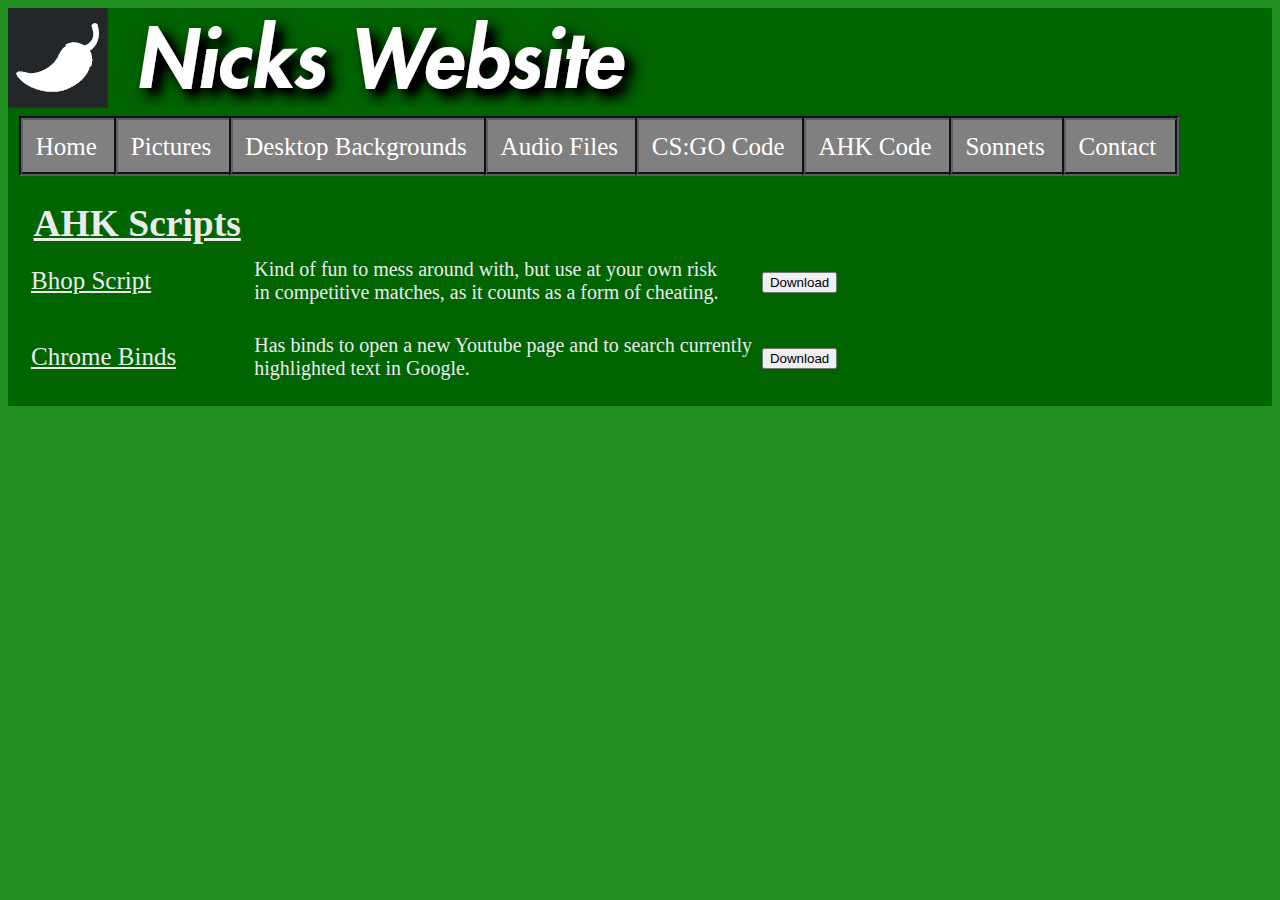
<file: ahkcode.html>
<!DOCTYPE html>
<html>
<head>
    <title> AHK Code </title>
    <link rel="stylesheet" href="mainstyle.css">
    <link rel="stylesheet" href="ahkcode.css">
    <link rel="icon" type="image.ico" href="favicon.ico">
</head>
<body>
    <header>
        <h1>Nicks Webpage</h1>
    </header>
    <nav>
        <a href="index.html">Home&nbsp;</a>
        <a href="pictures.html">Pictures&nbsp;</a>
        <a href="desktopbackgrounds.html">Desktop Backgrounds&nbsp;</a>
        <a href="audiofiles.html">Audio Files&nbsp;</a>
        <a href="csgocode.html">CS:GO Code&nbsp;</a>
        <a href="ahkcode.html">AHK Code&nbsp;</a>
        <a href="sonnets.html">Sonnets&nbsp;</a>
        <a href="contact.html">Contact&nbsp;</a>
    </nav>
    <br>
    <main class="ahkcodemain">
        <table id="ahkcodetable">
            <thead>
                <tr>
                    <td><b><u>AHK Scripts</u></b></td>
                </tr>
            </thead>
            <tbody>
                <tr>
                    <td class="scripttitle"><u>Bhop Script</u></td>
                    <td>Kind of fun to mess around with, but use at your own risk<br> in competitive matches, as it counts as a form of cheating.</td>
                    <td><form action="ahk_code/bhop.ahk"><input type="submit" value="Download"/></form></td>
                </tr>
                <tr>
                    <td class="scripttitle"><u>Chrome Binds</u></td>
                    <td><p>Has binds to open a new Youtube page and to search currently<br> highlighted text in Google. </p></td>
                    <td><form action="ahk_code/ChromeBinds.ahk"><input type="submit" value="Download"/></form></td>
                </tr>
            </tbody>
        </table>
    </main>
</body>
</html>
</file>
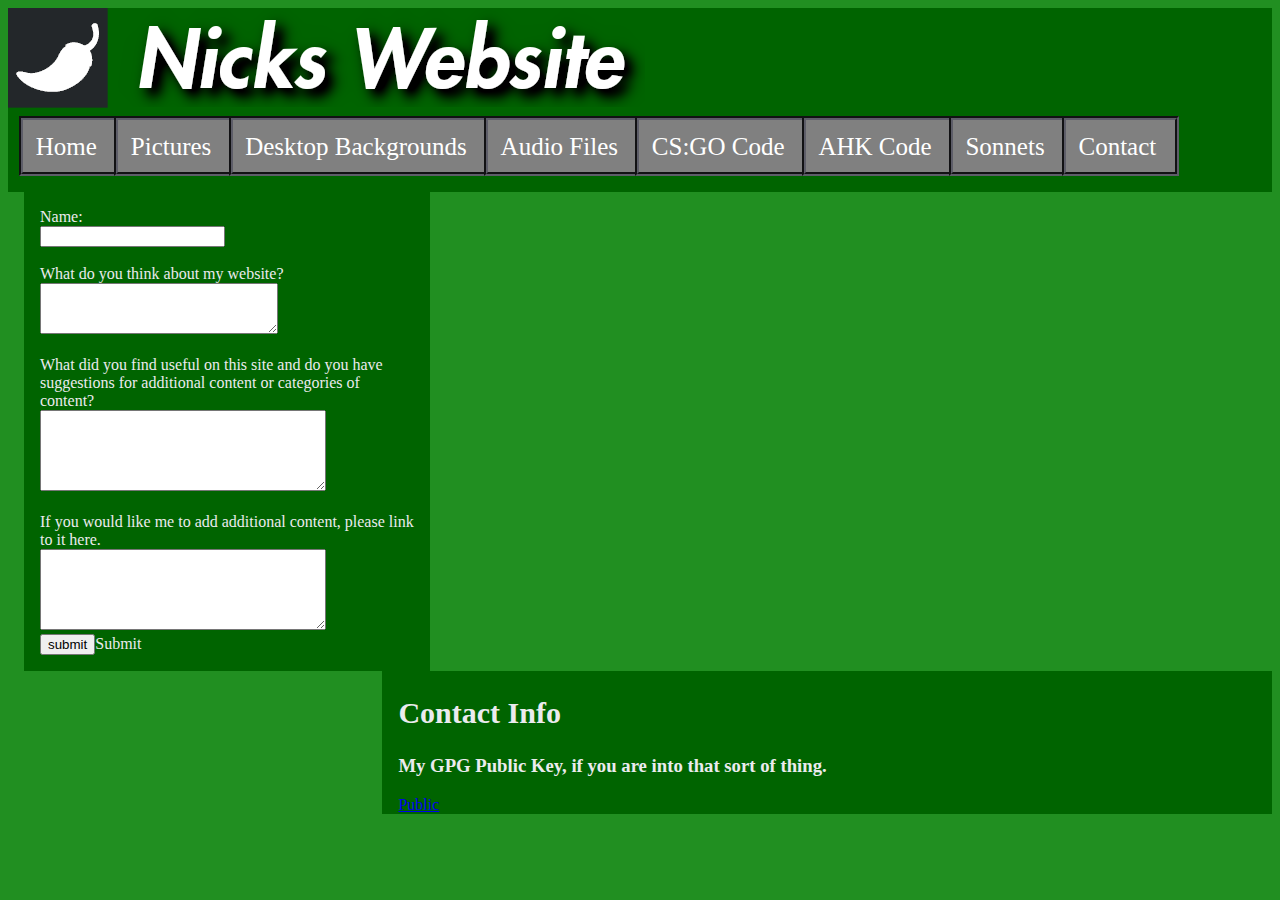
<file: contact.html>
<!DOCTYPE html>
<html>
<head>
    <title> Contact </title>
    <link rel="stylesheet" href="mainstyle.css">
    <link rel="icon" type="image.ico" href="favicon.ico">
</head>
<body>
    <header>
        <h1>Nicks Webpage</h1>
    </header>
    <nav>
        <a href="index.html">Home&nbsp;</a>
        <a href="pictures.html">Pictures&nbsp;</a>
        <a href="desktopbackgrounds.html">Desktop Backgrounds&nbsp;</a>
        <a href="audiofiles.html">Audio Files&nbsp;</a>
        <a href="csgocode.html">CS:GO Code&nbsp;</a>
        <a href="ahkcode.html">AHK Code&nbsp;</a>
        <a href="sonnets.html">Sonnets&nbsp;</a>
        <a href="contact.html">Contact&nbsp;</a>
    </nav>
    <br>
    <main>
        <div id="contactform">
            <form name="contactForm" id="contactForm" action="example.com" method="post">
                <label for="name">Name:</label>
                <br>
                <input type="text" id="name" name="Name"> 
                <br> <br>
                <label for="thoughts">What do you think about my website?</label>
                <br>
                <textarea id="thoughts" name="thoughts" rows="3" cols="27"></textarea>
                <br> <br>
                <label for="useful">What did you find useful on this site and do you have <br>suggestions for additional content or categories of content?</label>
                <br>
                <textarea id="useful" name="useful" rows="5" cols="33"></textarea>
                <br> <br>
                <label for="additions">If you would like me to add additional content, please link to it here.</label>
                <br>
                <textarea id="additions" name="additions" rows="5" cols="33"></textarea>
                <br>
                <input type="submit" id="submitcomments" value="submit">Submit</button>
            </form>
        </div>
        <div id="othercontactinfo">
            <h2>Contact Info</h2>
            <h3>My GPG Public Key, if you are into that sort of thing.</h3>
            <a href="publickey.txt">Public </a>
        </div>
    </main>
</body>
</html>
</file>
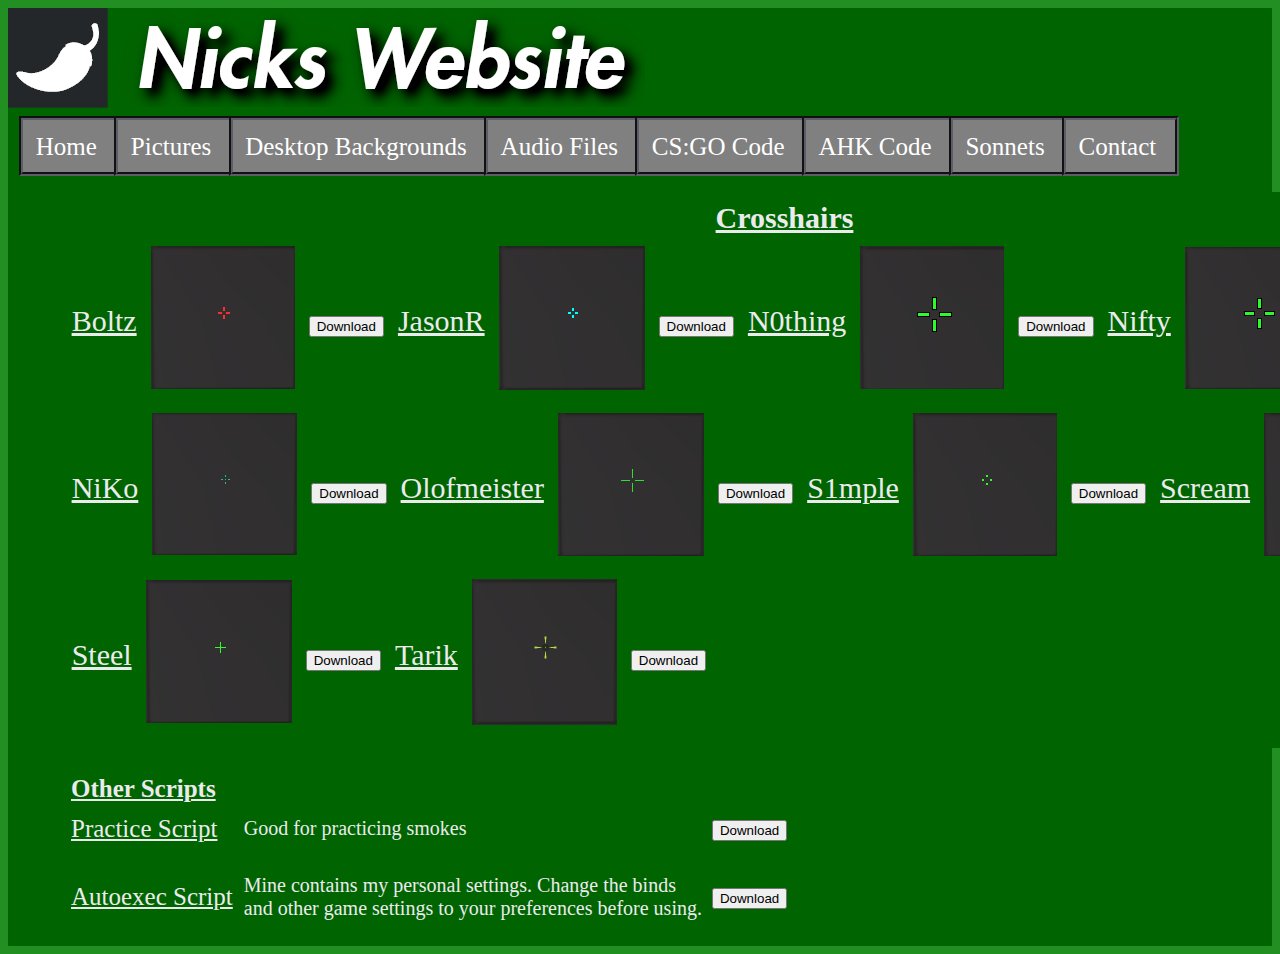
<file: csgocode.html>
<!DOCTYPE html>
<html>
<head>
    <title> CS:GO Code </title>
    <link rel="stylesheet" href="mainstyle.css">
    <link rel="stylesheet" href="csgocode.css">
    <link rel="icon" type="image.ico" href="favicon.ico">
</head>
<body>
    <header>
        <h1>Nicks Webpage</h1>
    </header>
    <nav>
        <a href="index.html">Home&nbsp;</a>
        <a href="pictures.html">Pictures&nbsp;</a>
        <a href="desktopbackgrounds.html">Desktop Backgrounds&nbsp;</a>
        <a href="audiofiles.html">Audio Files&nbsp;</a>
        <a href="csgocode.html">CS:GO Code&nbsp;</a>
        <a href="ahkcode.html">AHK Code&nbsp;</a>
        <a href="sonnets.html">Sonnets&nbsp;</a>
        <a href="contact.html">Contact&nbsp;</a>
    </nav>
    <br>
    <main id="csgocodemain">
        <div id="csgocrosshairtable">
            <table id="csgocrosshairs">
                <thead>    
                    <tr>
                        <th id="cross_col1"><b><u>Crosshairs</u></b></th>
                        <th id="cross_col2"></th>
                        <th id="cross_col3"></th>
                        <th id="cross_col4"></th>
                    </tr>
                </thead>
                <tbody>
                    <tr>
                        <td><u>Boltz</u></td>
                        <td><img src="csgo_code/crosshairpictures/boltzcrosshair.png"></image></td>
                        <td id="download"><form action="csgo_code/crosshairs/crosshair_Boltz.cfg"><input type="submit" value="Download"/></form></td>
                    
                        <td><u>JasonR</u></td>
                        <td><img src="csgo_code/crosshairpictures/jasonrcrosshair.png"></image></td>
                        <td id="download"><form action="csgo_code/crosshairs/crosshair_JasonR.cfg"><input type="submit" value="Download"/></form></td>
                        
                        <td><u>N0thing</u></td>
                        <td><img src="csgo_code/crosshairpictures/n0thingcrosshair.png"></image></td>
                        <td id="download"><form action="csgo_code/crosshairs/crosshair_N0thing.cfg"><input type="submit" value="Download"/></form></td> 
                        
                        <td><u>Nifty</u></td>
                        <td><img src="csgo_code/crosshairpictures/niftycrosshair.png"></image></td>
                        <td id="download"><form action="csgo_code/crosshairs/crosshair_Nifty.cfg"><input type="submit" value="Download"/></form></td>
                    </tr>
                    <tr>
                        <td><u>NiKo</u></td>
                        <td><img src="csgo_code/crosshairpictures/nikocrosshair.png"></image></td>
                        <td id="download"><form action="csgo_code/crosshairs/crosshair_NiKo.cfg"><input type="submit" value="Download"/></form></td>
                
                        <td><u>Olofmeister</u></td>
                        <td><img src="csgo_code/crosshairpictures/olofcrosshair.png"></image></td>
                        <td id="download"><form action="csgo_code/crosshairs/crosshair_Olof.cfg"><input type="submit" value="Download"/></form></td>
                  
                        <td><u>S1mple</u></td>
                        <td><img src="csgo_code/crosshairpictures/s1mplecrosshair.png"></image></td>
                        <td id="download"><form action="csgo_code/crosshairs/crosshair_S1mple.cfg"><input type="submit" value="Download"/></form></td>
                   
                        <td><u>Scream</u></td>
                        <td><img src="csgo_code/crosshairpictures/screamcrosshair.png"></image></td>
                        <td id="download"><form action="csgo_code/crosshairs/crosshair_Scream.cfg"><input type="submit" value="Download"/></form></td>
                    </tr>
                    <tr>
                        <td><u>Steel</u></td>
                        <td><img src="csgo_code/crosshairpictures/steelcrosshair.png"></image></td>
                        <td id="download"><form action="csgo_code/crosshairs/crosshair_Steel.cfg"><input type="submit" value="Download"/></form></td>

                        <td><u>Tarik</u></td>
                        <td><img src="csgo_code/crosshairpictures/tarikcrosshair.png"></image></td>
                        <td id="download"><form action="csgo_code/crosshairs/crosshair_Tarik.cfg"><input type="submit" value="Download"/></form></td>
                    </tr>
                </thead>
            </table>
        </div>
        <div id="othercsgoscripts">  
            <table id="othercsgoscriptstable">
                <thead>
                    <tr>
                        <td><b><u>Other Scripts</u></b></td>
                    </tr>
                </thead>
                <tbody>
                    <tr>
                        <td class="scripttitle"><u>Practice Script</u></td>
                        <td>Good for practicing smokes</td>
                        <td><form action="csgo_code/otherscripts/practice.cfg"><input type="submit" value="Download"/></form></td>
                    </tr>
                    <tr>
                        <td class="scripttitle"><u>Autoexec Script</u></td>
                        <td><p>Mine contains my personal settings. Change the binds <br> and other game
                            settings to your preferences before using. </p></td>
                        <td><form action="csgo_code/otherscripts/autoexec.cfg"><input type="submit" value="Download"/></form></td>
                    </tr>
                </tbody>
            </table>
        </div>
    </main>
</body>
</html>
</file>
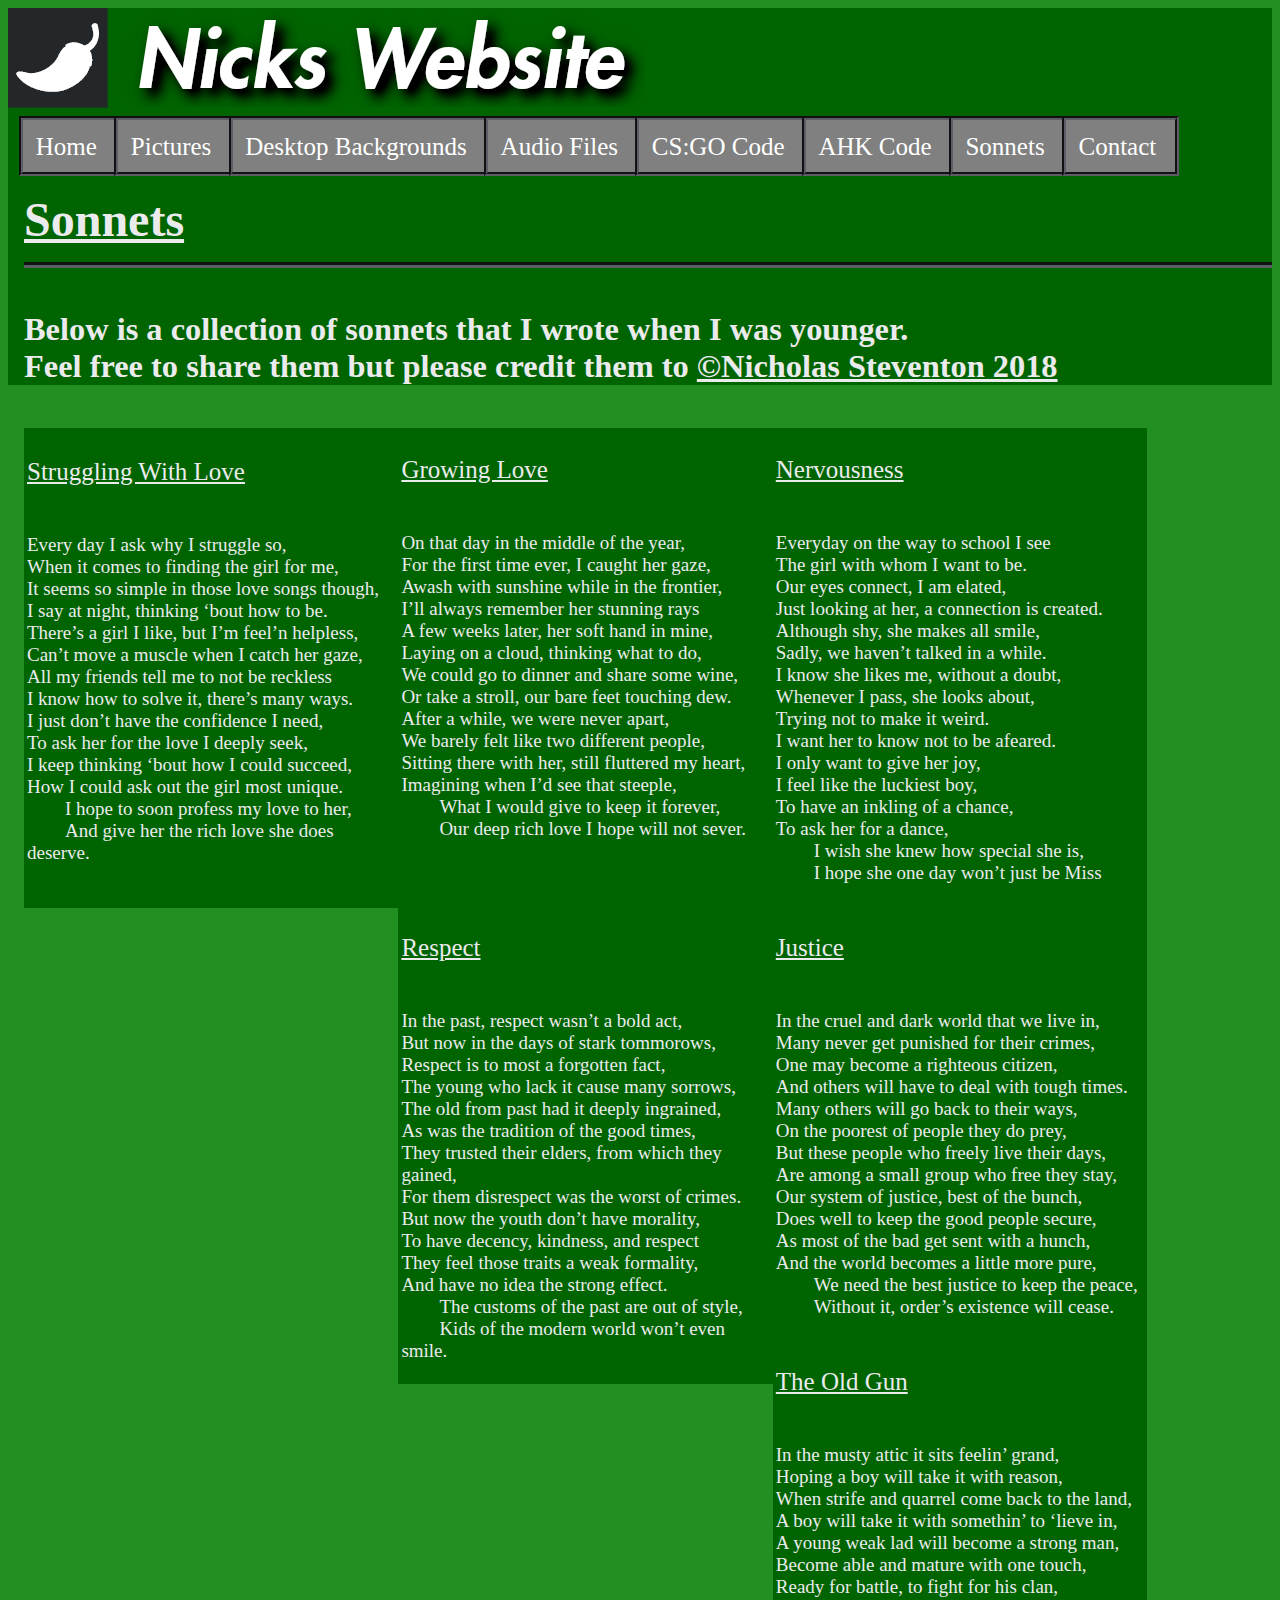
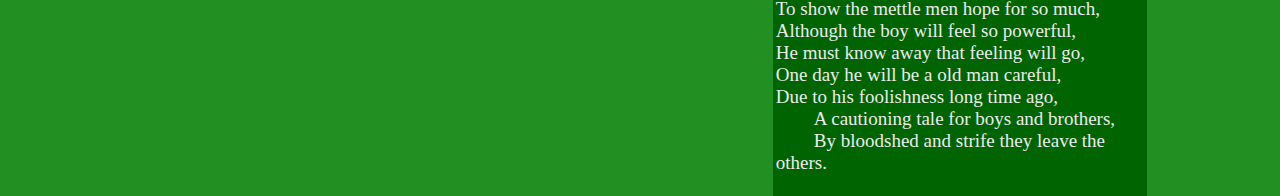
<file: sonnets.html>
<!DOCTYPE html>
<html>
<head>
    <title> Sonnets </title>
    <link rel="stylesheet" href="mainstyle.css">
    <link rel="stylesheet" href="sonnets.css">
    <link rel="icon" type="image.ico" href="favicon.ico">
</head>
<body>
    <header>
        <h1>Nicks Webpage</h1>
    </header>
    <nav>
        <a href="index.html">Home&nbsp;</a>
        <a href="pictures.html">Pictures&nbsp;</a>
        <a href="desktopbackgrounds.html">Desktop Backgrounds&nbsp;</a>
        <a href="audiofiles.html">Audio Files&nbsp;</a>
        <a href="csgocode.html">CS:GO Code&nbsp;</a>
        <a href="ahkcode.html">AHK Code&nbsp;</a>
        <a href="sonnets.html">Sonnets&nbsp;</a>
        <a href="contact.html">Contact&nbsp;</a>
        
    </nav>
    <br>
    <main>
        <h2 id="sonnetsheader"><u>Sonnets</u></h2>
        <div id="sonnetsintro"><h4>Below is a collection of sonnets that I wrote when I was younger. <br>Feel free to share them but please credit them to <span id="copyright">&copy;Nicholas Steventon 2018</span></h4></div>
        <table id="sonnetstable1">
            <thead>
                <tr>
                </tr>
            </thead>
            <tbody>
                <tr class="sonnettitles">
                    <td><p><u>Struggling With Love</u></p></td>
                </tr>
                <tr class="sonnetcontent">
                    <td><p>
                        Every day I ask why I struggle so,<br>
                        When it comes to finding the girl for me,<br>
                        It seems so simple in those love songs though, <br>
                        I say at night, thinking ‘bout how to be.<br>
                        There’s a girl I like, but I’m feel’n helpless,<br>
                        Can’t move a muscle when I catch her gaze,<br>
                        All my friends tell me to not be reckless<br>
                        I know how to solve it, there’s many ways.<br>
                        I just don’t have the confidence I need,<br>
                        To ask her for the love I deeply seek,<br>
                        I keep thinking ‘bout how I could succeed,<br>
                        How I could ask out the girl most unique.<br>
                        &nbsp;&nbsp;&nbsp;&nbsp;&nbsp;&nbsp;&nbsp;&nbsp;I hope to soon profess my love to her,<br>
                        &nbsp;&nbsp;&nbsp;&nbsp;&nbsp;&nbsp;&nbsp;&nbsp;And give her the rich love she does deserve.<br>
                        &nbsp;<br>
                        
                    </p></td>
                </tr>
            </tbody>
        </table>
        <table id="sonnetstable2">
            <tbody>
                <tr class="sonnettitles">
                    <td><p><u>Growing Love</u></p></td>
                </tr>
                <tr class="sonnetcontent">
                    <td><p>
                        On that day in the middle of the year,<br>
                        For the first time ever, I caught her gaze,<br>
                        Awash with sunshine while in the frontier,<br>
                        I’ll always remember her stunning rays<br>
                        A few weeks later, her soft hand in mine,<br>
                        Laying on a cloud, thinking what to do,<br>
                        We could go to dinner and share some wine,<br>
                        Or take a stroll, our bare feet touching dew.<br>
                        After a while, we were never apart,<br>
                        We barely felt like two different people,<br>
                        Sitting there with her, still fluttered my heart,<br>
                        Imagining when I’d see that steeple,<br>
                        &nbsp;&nbsp;&nbsp;&nbsp;&nbsp;&nbsp;&nbsp;&nbsp;What I would give to keep it forever,<br>
                        &nbsp;&nbsp;&nbsp;&nbsp;&nbsp;&nbsp;&nbsp;&nbsp;Our deep rich love I hope will not sever.<br>
                        &nbsp;<br>
                        &nbsp;<br>
                    </p></td>
                </tr>
            </tbody>
        </table>
        <table id="sonnetstable3">
            <tbody>
                <tr class="sonnettitles">
                    <td><p><u>Nervousness</u></p></td>
                </tr>
                <tr class="sonnetcontent">
                    <td><p>
                        Everyday on the way to school I see<br>
                        The girl with whom I want to be.<br>
                        Our eyes connect, I am elated,<br>
                        Just looking at her, a connection is created.<br>
                        Although shy, she makes all smile,<br>
                        Sadly, we haven’t talked in a while.<br>
                        I know she likes me, without a doubt,<br>
                        Whenever I pass, she looks about,<br>
                        Trying not to make it weird.<br>
                        I want her to know not to be afeared.<br>
                        I only want to give her joy,<br>
                        I feel like the luckiest boy,<br>
                        To have an inkling of a chance,<br>
                        To ask her for a dance,<br>
                        &nbsp;&nbsp;&nbsp;&nbsp;&nbsp;&nbsp;&nbsp;&nbsp;I wish she knew how special she is,<br>
                        &nbsp;&nbsp;&nbsp;&nbsp;&nbsp;&nbsp;&nbsp;&nbsp;I hope she one day won’t just be Miss<br>
                    </p></td>
                </tr>
            </tbody>
        </table>
        <table id="sonnetstable4">
            <tbody>
                <tr class="sonnettitles">
                    <td><p><u>Respect</u></p></td>
                </tr>
                <tr class="sonnetcontent">
                    <td><p>
                        In the past, respect wasn’t a bold act,<br>
                        But now in the days of stark tommorows, <br>
                        Respect is to most a forgotten fact,<br>
                        The young who lack it cause many sorrows,<br>
                        The old from past had it deeply ingrained,<br>
                        As was the tradition of the good times,<br>
                        They trusted their elders, from which they gained,<br>
                        For them disrespect was the worst of crimes.<br>
                        But now the youth don’t have morality,<br>
                        To have decency, kindness, and respect<br>
                        They feel those traits a weak formality,<br>
                        And have no idea the strong effect.<br>
                        &nbsp;&nbsp;&nbsp;&nbsp;&nbsp;&nbsp;&nbsp;&nbsp;The customs of the past are out of style,<br>
                        &nbsp;&nbsp;&nbsp;&nbsp;&nbsp;&nbsp;&nbsp;&nbsp;Kids of the modern world won’t even smile.<br>
                    </p></td>
                </tr>
            </tbody>
        </table>
        <table id="sonnetstable5">
            <tbody>
                <tr class="sonnettitles">
                    <td><p><u>Justice</u></p></td>
                </tr>
                <tr class="sonnetcontent">
                    <td><p>
                        In the cruel and dark world that we live in, <br>
                        Many never get punished for their crimes,<br>
                        One may become a righteous citizen,<br>
                        And others will have to deal with tough times.<br>
                        Many others will go back to their ways,<br>
                        On the poorest of people they do prey, <br>
                        But these people who freely live their days,<br>
                        Are among a small group who free they stay,<br>
                        Our system of justice, best of the bunch, <br>
                        Does well to keep the good people secure,<br>
                        As most of the bad get sent with a hunch,<br>
                        And the world becomes a little more pure,<br>
                        &nbsp;&nbsp;&nbsp;&nbsp;&nbsp;&nbsp;&nbsp;&nbsp;We need the best justice to keep the peace,<br>
                        &nbsp;&nbsp;&nbsp;&nbsp;&nbsp;&nbsp;&nbsp;&nbsp;Without it, order’s existence will cease.<br>
                    </p></td>
                </tr>
            </tbody>
        </table>
        <table id="sonnetstable5">
            <tbody>
                <tr class="sonnettitles">
                    <td><p><u>The Old Gun</u></p></td>
                </tr>
                <tr class="sonnetcontent">
                    <td><p>
                        In the musty attic it sits feelin’ grand,<br>
                        Hoping a boy will take it with reason,<br>
                        When strife and quarrel come back to the land,<br> 
                        A boy will take it with somethin’ to ‘lieve in,<br>
                        A young weak lad will become a strong man,<br>
                        Become able and mature with one touch,<br>
                        Ready for battle, to fight for his clan, <br>
                        To show the mettle men hope for so much,<br>
                        Although the boy will feel so powerful, <br>
                        He must know away that feeling will go,<br>
                        One day he will be a old man careful, <br>
                        Due to his foolishness long time ago, <br>
                        &nbsp;&nbsp;&nbsp;&nbsp;&nbsp;&nbsp;&nbsp;&nbsp;A cautioning tale for boys and brothers,<br>
                        &nbsp;&nbsp;&nbsp;&nbsp;&nbsp;&nbsp;&nbsp;&nbsp;By bloodshed and strife they leave the others.<br>
                    </p></td>
                </tr>
            </tbody>
        </table>
    </main>
</body>
</html>
</file>
<file: mainstyle.css>
header, table, div{
    background-color:darkgreen;
}


html{
    background-color:rgb(33, 143, 33);
    color:rgb(235, 235, 238);
}

header {
    background-color:darkgreen;
    color:rgb(235, 235, 238);
    padding:0.0625em;
    padding-left:2.5em;
    padding-right:0.625em;
    background-image:url(Pictures/websitetitle.png.png);
    background-size:800px 100px;
    background-repeat: no-repeat;
}

header h1 {
    text-indent: 100%;
    white-space: nowrap;
    overflow: hidden;
}

h1{
    font-size:2.8125em;
    padding-left:90px;
    text-shadow: 2px 2px #000000;
}

nav {
    background-color:darkgreen;
    padding-top:10px;
    padding-left:1em;
    padding-bottom:0.875em;
}

nav a{
    display:inline;
    color:white;
    background-color:grey;
    border:0.1875em groove rgb(93, 93, 104);
    margin:-0.1875em;
    padding:0.5em;
    font-size:1.5625em;
    font-family:"supreme";
    text-decoration: none;
}

nav a:hover{
    text-shadow: 2px 2px #000000;
    text-decoration: underline;
}

@font-face {
    font-family:"supreme";
    src:url("supremefont.ttf");
}

body {
    font-family:"supreme";
    background-color:darkgreen;
}

main {
    padding-left:1.0em;
    background-color:darkgreen;
}

main a img{
    margin:1.25em;
}

thead{
    font-size:1.875em;
}

h2 {
    font-size:1.875em;
}

h4 {
    font-size:1.35em;
}

label {
    padding-bottom:1em;
}

#contactform {
    padding:1em;
    float:left;
    width:30%;
    background-color;
}

#othercontactinfo {
    padding-left:1em;
    float:right;
    width:70%;
}
</file>
<file: ahkcode.css>
#ahkcodetable {
    font-size:1.25em;

}

#ahkcodetable td {
    padding:0.2em;
}

#ahkcodetable td.scripttitle {
    font-size:1.25em;
}
</file>
<file: csgocode.css>
#csgocrosshairs {
    font-size:1.875em;
    padding:0.1875em;

}

#csgocrosshairs body track {
    border:0.125em solid rgb(93, 93, 104);
}

#csgocrosshairs td{
    padding:0.2em;
    
}

#download {
    padding-right:1.0em;
}

#csgocrosshairs tbody tr {
    float:left;
}

#csgocodemain thead {
    font-size:1.0em;
}

#othercsgoscripts thead {
    font-size:1.25em;
}

#csgocrosshairtable{
    margin-left:2em;
    border-right: 5px groove rgb(93, 93, 104);
}


#othercsgoscripts{
    margin-left:2.5em;
}
    
#othercsgoscriptstable {
    font-size:1.25em;
    margin-top:1em;
}

#othercsgoscriptstable td {
    padding:0.2em;
}

#othercsgoscriptstable td.scripttitle {
    font-size:1.25em;
}
</file>
<file: sonnets.css>
#sonnetsheader {
    font-size:3em;
    margin-top:0em;
    margin-bottom: 0em;
    padding-bottom:0.3em;
    border-bottom: 0.125em groove rgb(93, 93, 104);
}

#sonnetsintro {
    font-size:1.5em;
    margin:0em;
}

tr.sonnettitles {
    font-size:1.5625em;
    padding:0.2em;
    margin:0em;
    text-align:left;
    border-bottom:0.125em groove rgb(93, 93, 104);
}

tr.sonnetcontent {
    font-size:1.1875em;
    padding:0.4375em;
}

#sonnetstable2 {
    float:left;
    width:30%;
    margin-top:0em;
}


table {
    float:left;
    width:30%;
}

#copyright {
    text-decoration: underline;
}
</file>
